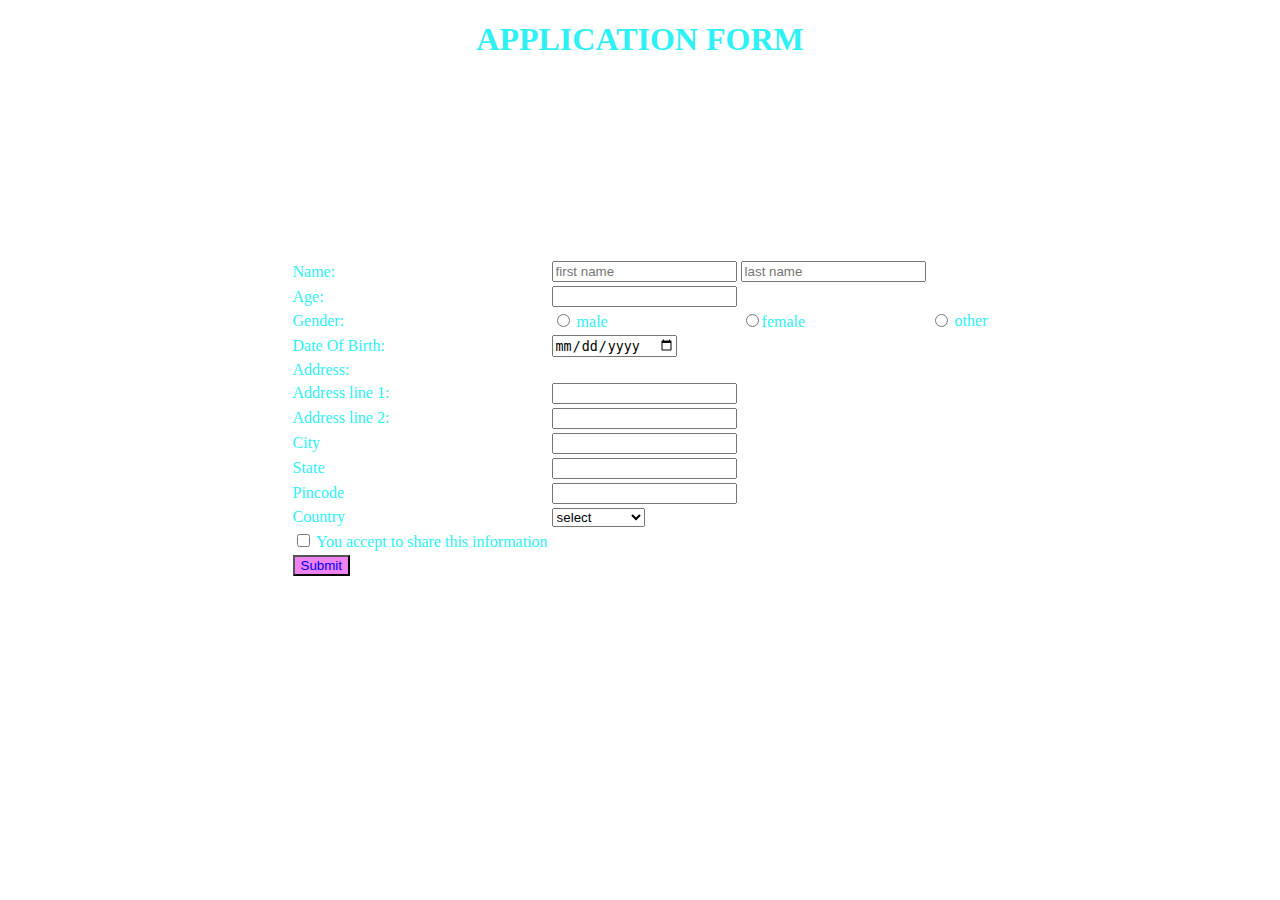
<file: application form.html>
<!DOCTYPE html>
<html>
<head>
<title>application form</title>
  <link rel="stylesheet" href="sample.css">


</style>
</head>
<body>
<center>
<h1>APPLICATION FORM</h1>
<form action="success.html">
<table>
<tr>
<td><label for="">Name:</label></td>
<td><input type="text" placeholder="first name" name="fname"></td>
<td><input type="text" placeholder="last name" name="lname"></td>
</tr>

<tr>
<td><label for="">Age:</label></td>
<td><input type="number" name="age"></td>
</tr>

<tr>
<td><label for="">Gender:</label><br></td>
<td><input type="radio" name="gender" id="male">
<label for="">male</label></td>


<td><input type="radio" name="gender" id="female"><label for="">female</label></td>

<td><input type="radio" name="gender" id="other"></td>
<td><label for="">other</label></td>

<tr>
<td><label for="">Date Of Birth:</label><br></td>

<td><label for=""><input type="date"></label><br></td>
</tr>

<tr>
<td><label for="">Address:</label><br></td>
</tr>

<tr>
<td><label for="">Address line 1:</label></td>
<td><input type="text"><br></td>
</tr>

<tr>
<td> <label for="">Address line 2:</label></td>
<td><input type="text"><br></td>
</tr>

<tr>
<td><label for="">City</label></td>
<td><input type="text"><br></td>
</tr>

<tr>
<td><label for="">State</label></td>
<td><input type="text"><br></td>
</tr>

<tr>
<td><label for="">Pincode</label></td>
<td><input type="number"><br></td>
</tr>

<tr>
<td><label for="">Country</label></td>
<td> <select name="Country" id="">
<option value="null">select</option>
<option value="Ind">India</option>
<option value="Ban">Bangladesh</option>
<option value="SriLanka">Sri Lanka</option></select></td>
</tr>

<tr>
<td><input type="checkbox" name="accept">
<label for="">You accept to share this information</label></td>
</tr>

<tr>
<td><input id="submit" type="submit" value="Submit"></td>
</tr>
</table>
</form>
</center>
</body>
</html>
</file>
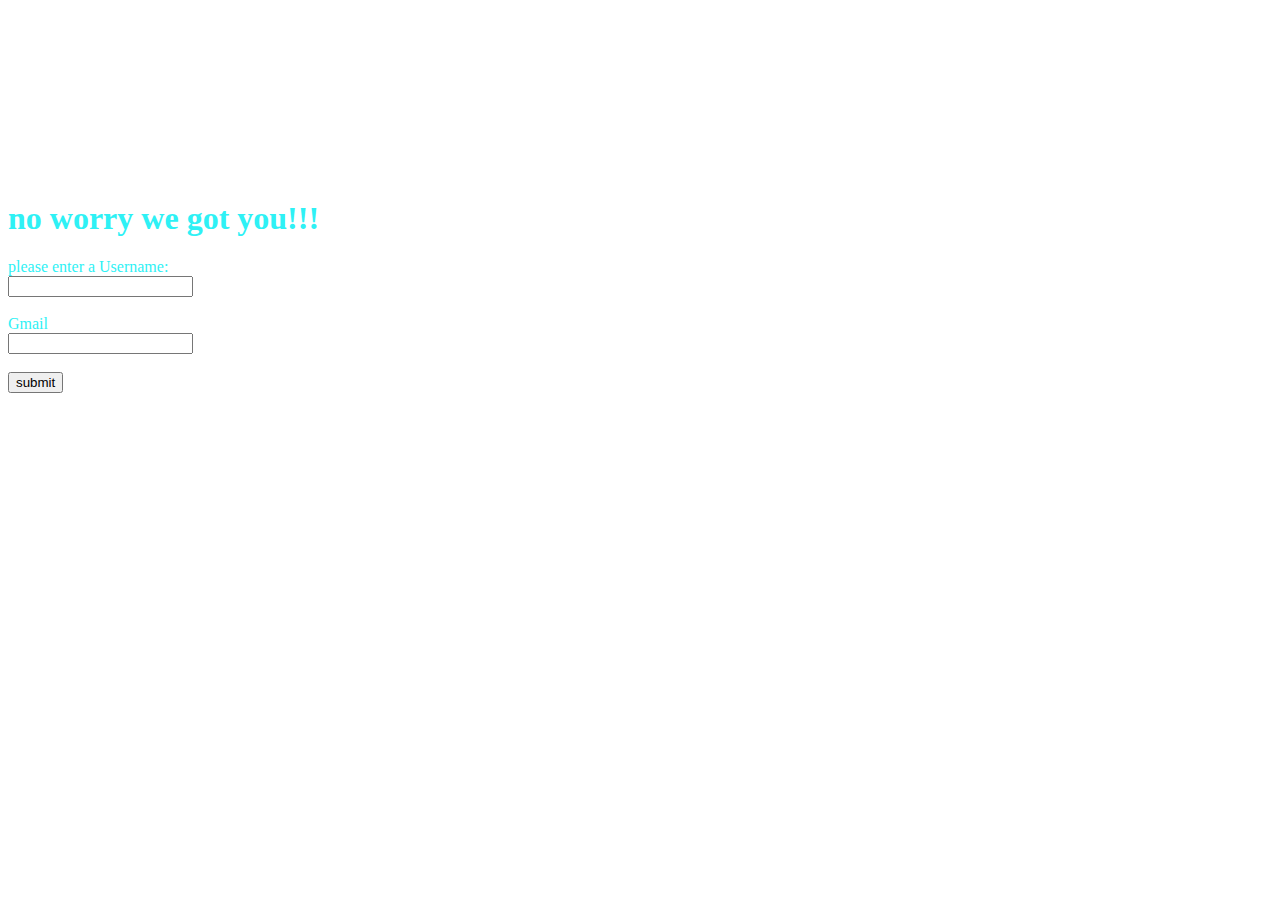
<file: forgot password.html>
<!DOCTYPE html>
<html>
<head><title>forgot password</title>
 <link rel="stylesheet" href="sample.css">

</head>
<body>
<form action="forgot2.html">
<h1>no worry we got you!!!</h1>
<label> please enter a Username:</label><br>
<input type="text"><br>
<br>
<label>Gmail</label><br>
<input type="gmail"><br>
<br>
<input type="submit" value="submit">
</form>
</body>
</html>
</file>
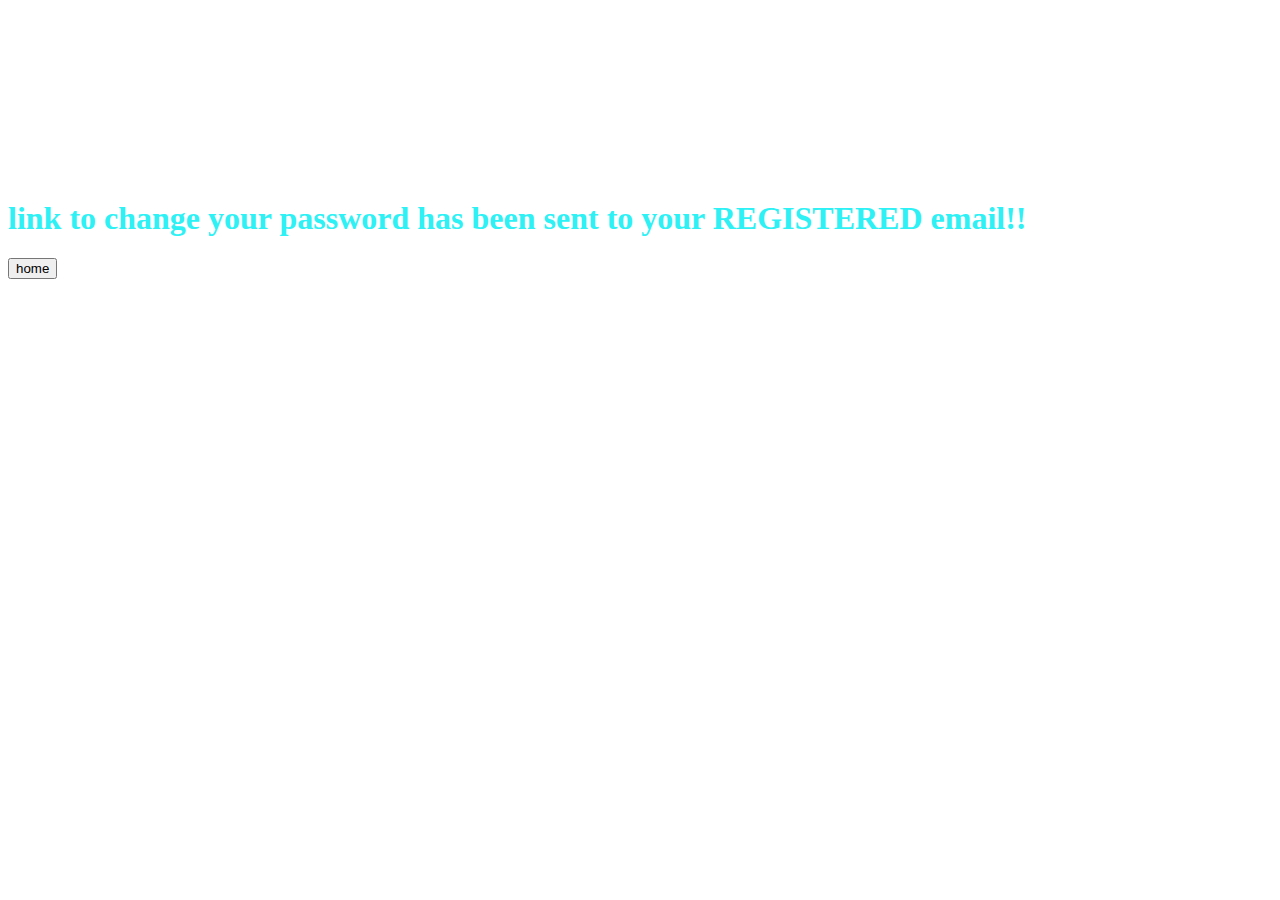
<file: forgot2.html>
<!DOCTYPE html>
<html>
<head> <link rel="stylesheet" href="sample.css">
 <head>
<body>
<form action="index.html">
<h1>link to change your password has been sent to your REGISTERED email!!</H1>
<input type="submit" value="home">
</form>
</body>
</html>
</file>
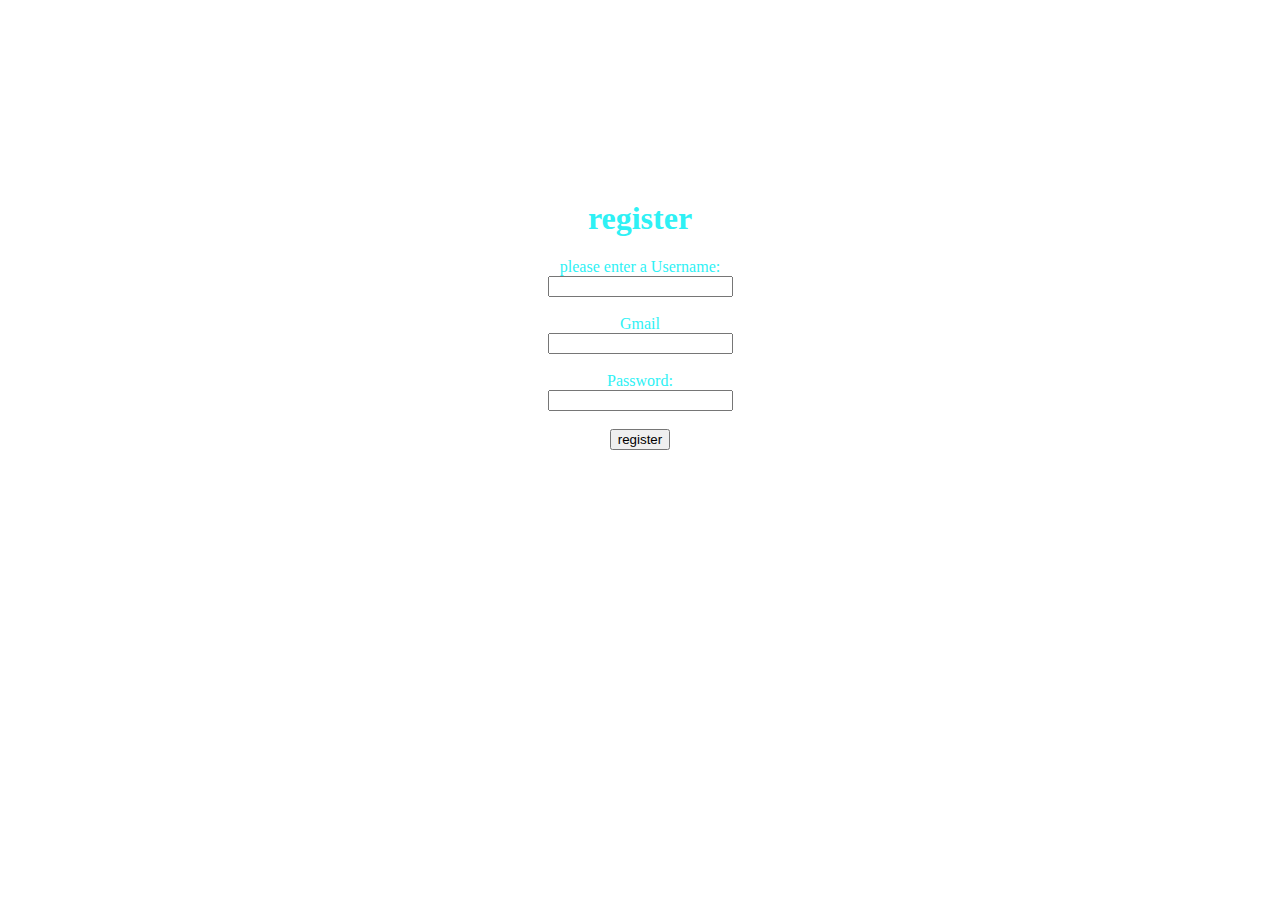
<file: register.html>
<!DOCTYPE html>
<html>
<head>
<title>Login</title>
  <link rel="stylesheet" href="sample.css">


</head>
<body >
<center>
<form action="register2222.html">
<h1>register</h1>
<label> please enter a Username:</label><br>
<input type="text"><br>
<br>
<label>Gmail</label><br>
<input type="gmail">
<br>
<br>
<label>Password:</label><br>
<input type="paasword">
<br>
<br>

<input type="submit" value="register" >
</form>
</center>
</body>
</html>
</file>
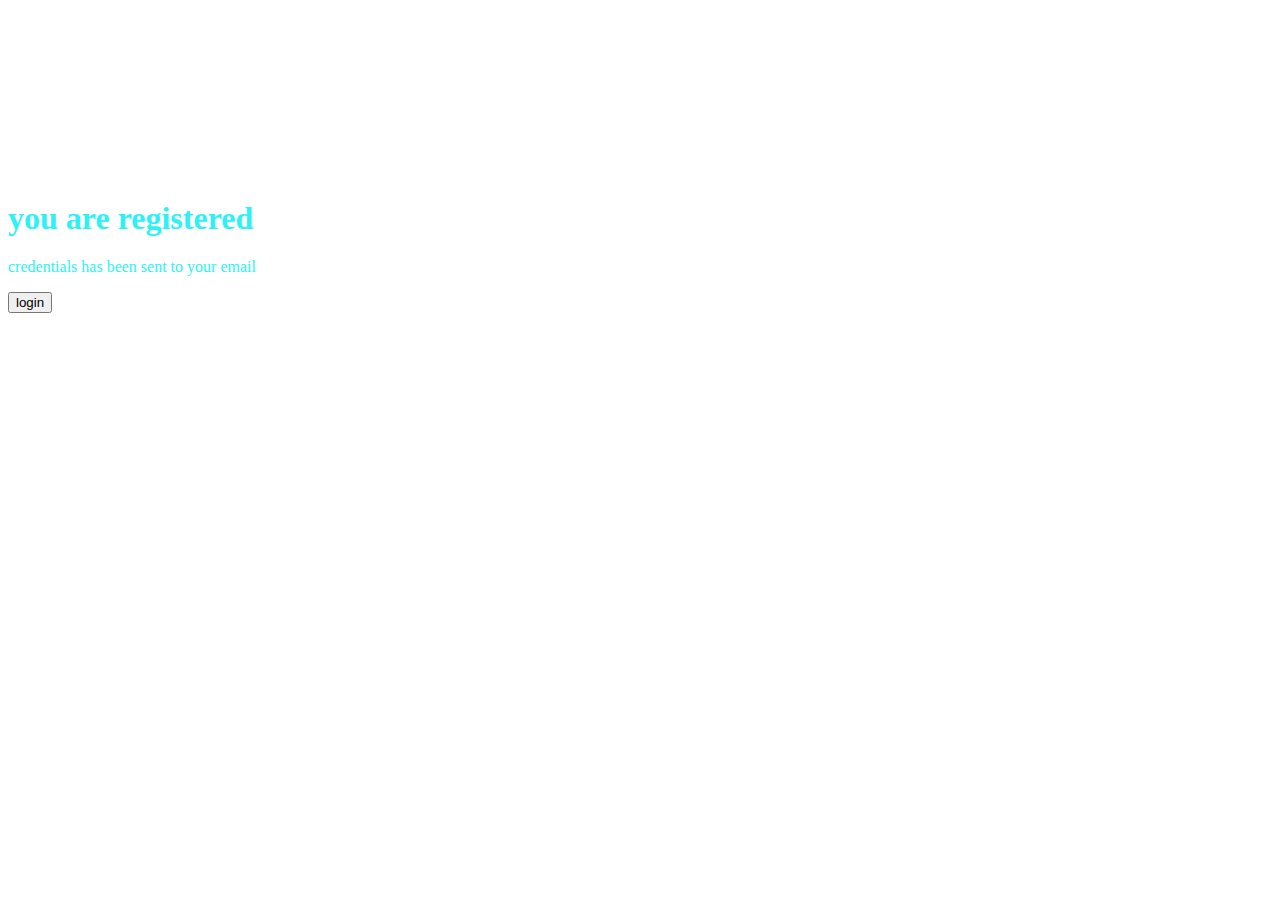
<file: register2222.html>
<!DOCTYPE html>
<html>
<head> <link rel="stylesheet" href="sample.css">
</head>
<body>
<form action="index.html">
<h1>you are registered </H1>
<p>credentials has been sent to your email</p>
<input type="submit" value="login">
</form>
</body>
</html>
</file>
<file: sample.css>
body{
color: rgb(46, 241, 245);
background-image: url("https://img.freepik.com/free-vector/gradient-abstract-background-with-different-shapes_23-2149110301.jpg?w=996&t=st=1724823239~exp=1724823839~hmac=b7c5c6ecc346968271840ff79993c02ec86eb768425f71b9c2bc75e2c5ee333c");
background-size: cover;
}

.flex-container{
display:flex;
}

.navbar-brand {
background:none;
border:none;
font-size:30px;

}


form { 
margin-top: 200px;
}

a {
color: brown;
text-decoration: none;
border: 2px solid black;
background-color: white;
} 


#submit {
background-color: Violet;
color: blue;
}

a:hover {
color: blue;
}
</file>
